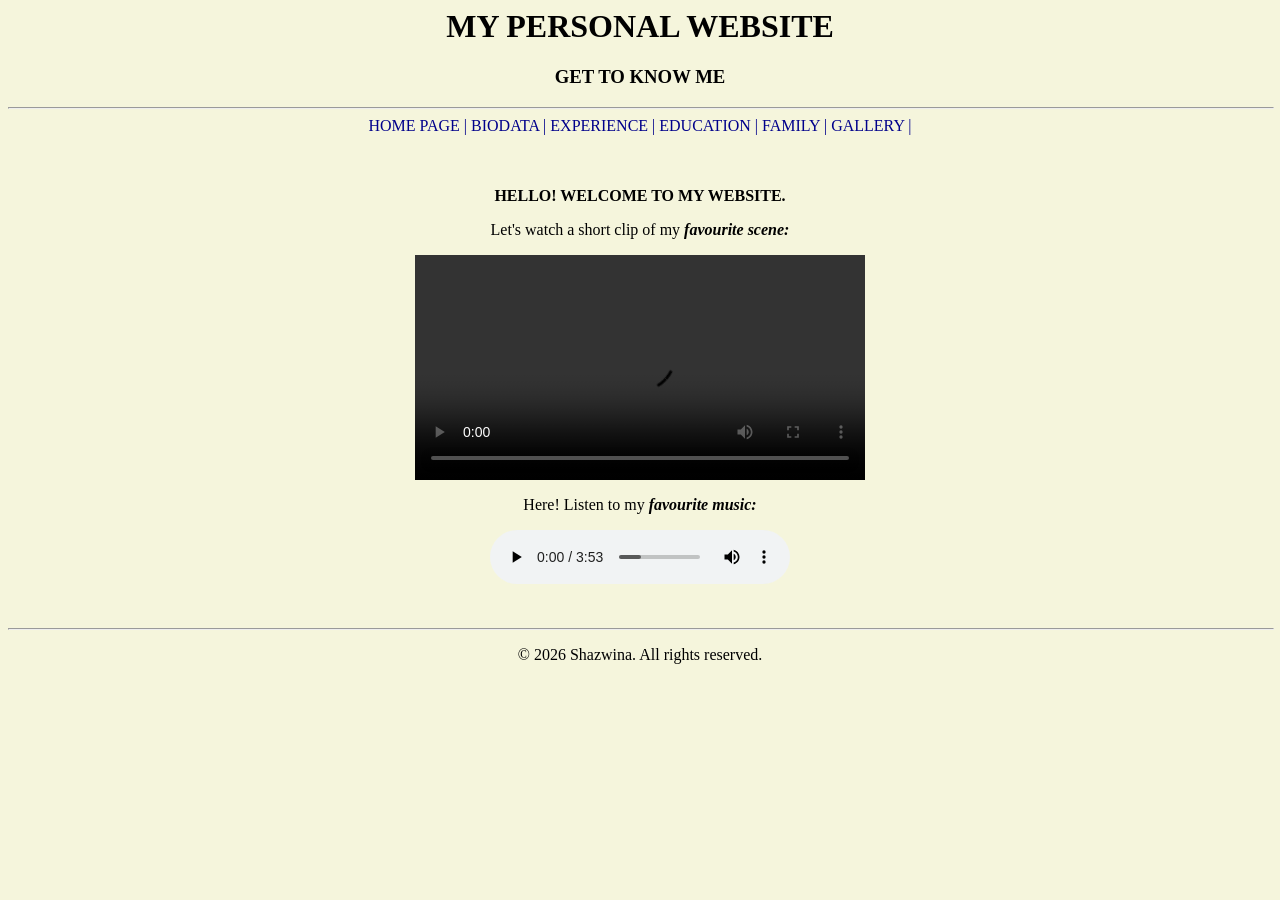
<file: index.html>
<html>
<head>
<title>Home page</title>
<link rel="stylesheet" href="style.css">
</head>
<body bgcolor="beige">
<center>
<h1>MY PERSONAL WEBSITE</h1>
<h3>GET TO KNOW ME</h3>
<hr width="100%">
<a href="index.html">HOME PAGE |</a>
<a href="biodata.html">BIODATA |</a>
<a href="experience.html">EXPERIENCE |</a>
<a href="education.html">EDUCATION |</a>
<a href="family.html">FAMILY |</a>
<a href="gallery.html">GALLERY |</a>
</center>
<br><br>

<center>
<p><b>HELLO! WELCOME TO MY WEBSITE. </b></p>
<p>Let's watch a short clip of my <b><i>favourite scene:</i></b></p>
<video width="450" controls>
<source src="video.mp4" type="video/mp4">
</video>
<br>

<p>Here! Listen to my <b><i>favourite music:</i></b></p>
<audio controls>
<source src="study_music.mp3" type="audio/mp3">
</audio>
</center>
</body>

<br><br>
<footer>
<center>
<hr width="100%">
<p>&copy; 2026 Shazwina. All rights reserved.</p>
</center>
</footer>
</html>
</file>
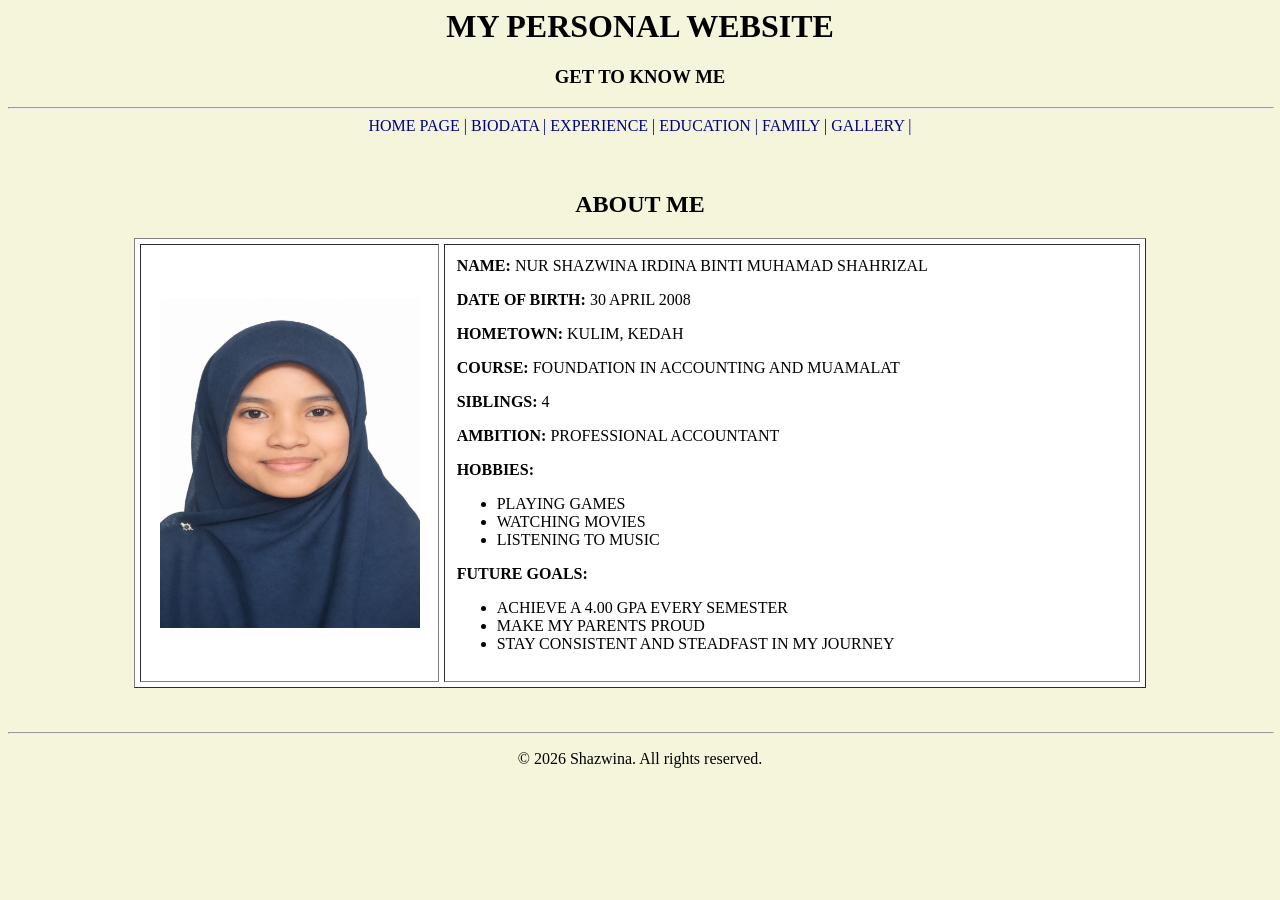
<file: biodata.html>
<html>
<head>
<title>Biodata</title>
<link rel="stylesheet" href="style.css">
</head>
<body bgcolor="beige">
<center>
<h1>MY PERSONAL WEBSITE</h1>
<h3>GET TO KNOW ME</h3>
<hr width="100%">
<a href="index.html">HOME PAGE |</a>
<a href="biodata.html">BIODATA |</a>
<a href="experience.html">EXPERIENCE |</a>
<a href="education.html">EDUCATION |</a>
<a href="family.html">FAMILY |</a>
<a href="gallery.html">GALLERY |</a>
</center>
<br><br>

<center>
<h2>ABOUT ME</h2>
<table border="1" cellpadding="12" cellspacing="5" width="80%">
<tr>
<td width="30%" align="center">
<img src="student_profile.jpg" width="260" height="330">
</td>

<td>
<p><b>NAME:</b> NUR SHAZWINA IRDINA BINTI MUHAMAD SHAHRIZAL</p>
<p><b>DATE OF BIRTH:</b> 30 APRIL 2008</p>
<p><b>HOMETOWN:</b> KULIM, KEDAH</p>
<p><b>COURSE:</b> FOUNDATION IN ACCOUNTING AND MUAMALAT
<p><b>SIBLINGS:</b> 4</p>
<p><b>AMBITION:</b> PROFESSIONAL ACCOUNTANT</p>
<p><b>HOBBIES:</b></p>
<ul>
<li>PLAYING GAMES</li>
<li>WATCHING MOVIES</li>
<li>LISTENING TO MUSIC</li>
</ul>
<p><b>FUTURE GOALS:</b></p>
<ul>
<li>ACHIEVE A 4.00 GPA EVERY SEMESTER 
<li>MAKE MY PARENTS PROUD 
<li>STAY CONSISTENT AND STEADFAST IN MY JOURNEY
</ul>
</td>

</tr>
</table>
</center>
</body>

<br><br>
<footer>
<center>
<hr width="100%">
<p>&copy; 2026 Shazwina. All rights reserved.</p>
</center>
</footer>
</html>
</file>
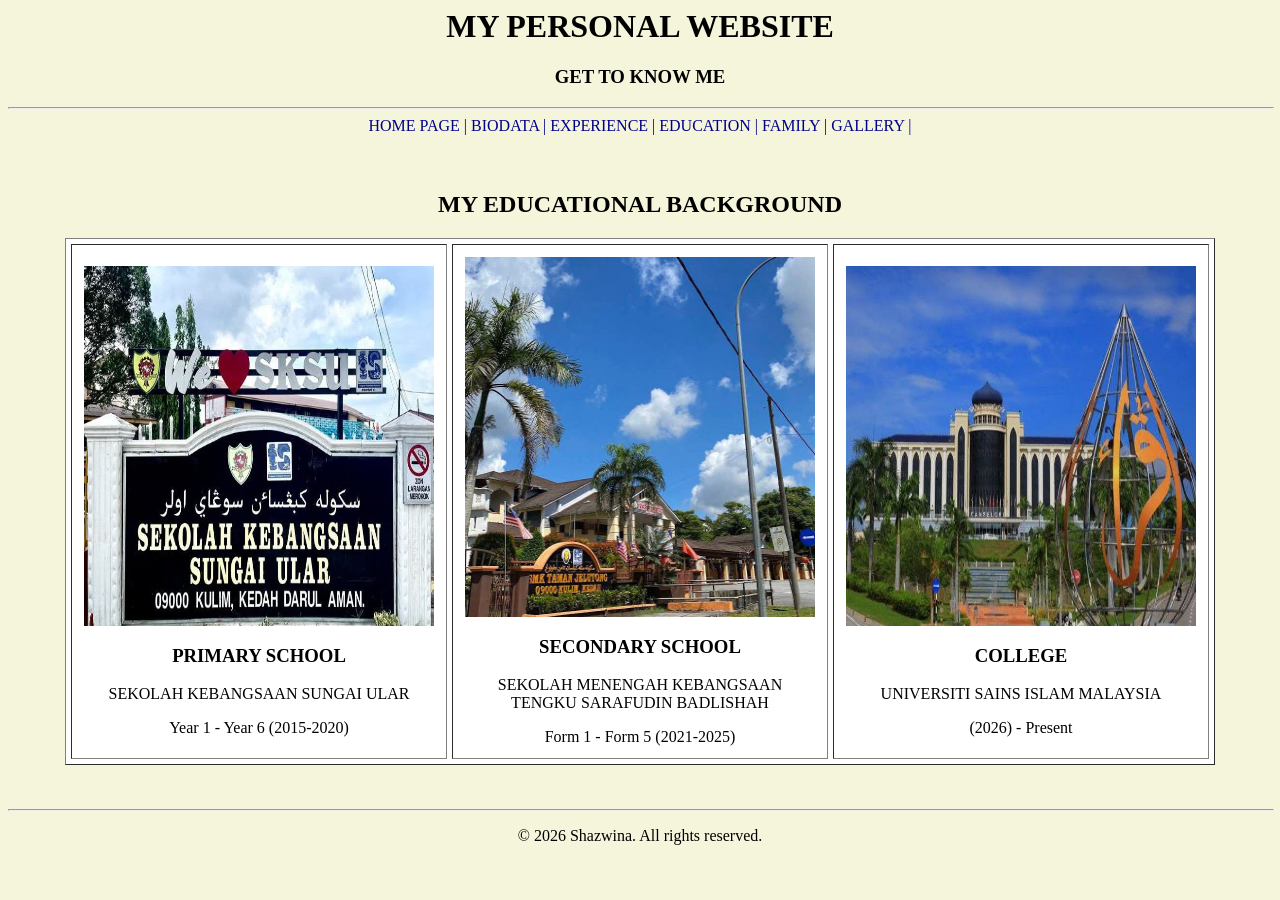
<file: education.html>
<html>
<head>
<title>Education</title>
<link rel="stylesheet" href="style.css">
</head>
<body bgcolor="beige">
<center>
<h1>MY PERSONAL WEBSITE</h1>
<h3>GET TO KNOW ME</h3>
<hr width="100%">
<a href="index.html">HOME PAGE |</a>
<a href="biodata.html">BIODATA |</a>
<a href="experience.html">EXPERIENCE |</a>
<a href="education.html">EDUCATION |</a>
<a href="family.html">FAMILY |</a>
<a href="gallery.html">GALLERY |</a>
</center>
<br><br>

<center>
<h2>MY EDUCATIONAL BACKGROUND</h2>
<table border="1" cellpadding="12" cellspacing="5" width="80%">
<tr>
<td align="center" width="30%">
<img src="image27.jpg" width="350" height="360">
<h3>PRIMARY SCHOOL</h3>
<p>SEKOLAH KEBANGSAAN SUNGAI ULAR</p>
<p>Year 1 - Year 6 (2015-2020)</p>
</td>

<td align="center" width="30%">
<img src="image28.jpg" width="350" height="360">
<h3>SECONDARY SCHOOL</h3>
<p>SEKOLAH MENENGAH KEBANGSAAN TENGKU SARAFUDIN BADLISHAH</p>
<p>Form 1 - Form 5 (2021-2025)</p>
</td>

<td align="center" width="30%">
<img src="image29.jpg" width="350" height="360">
<h3>COLLEGE</h3>
<p>UNIVERSITI SAINS ISLAM MALAYSIA</p>
<p>(2026) - Present</p>
</td>

</tr>
</table>
</center>
</body>

<br><br>
<footer>
<center>
<hr width="100%">
<p>&copy; 2026 Shazwina. All rights reserved.</p>
</center>
</footer>
</html>
</file>
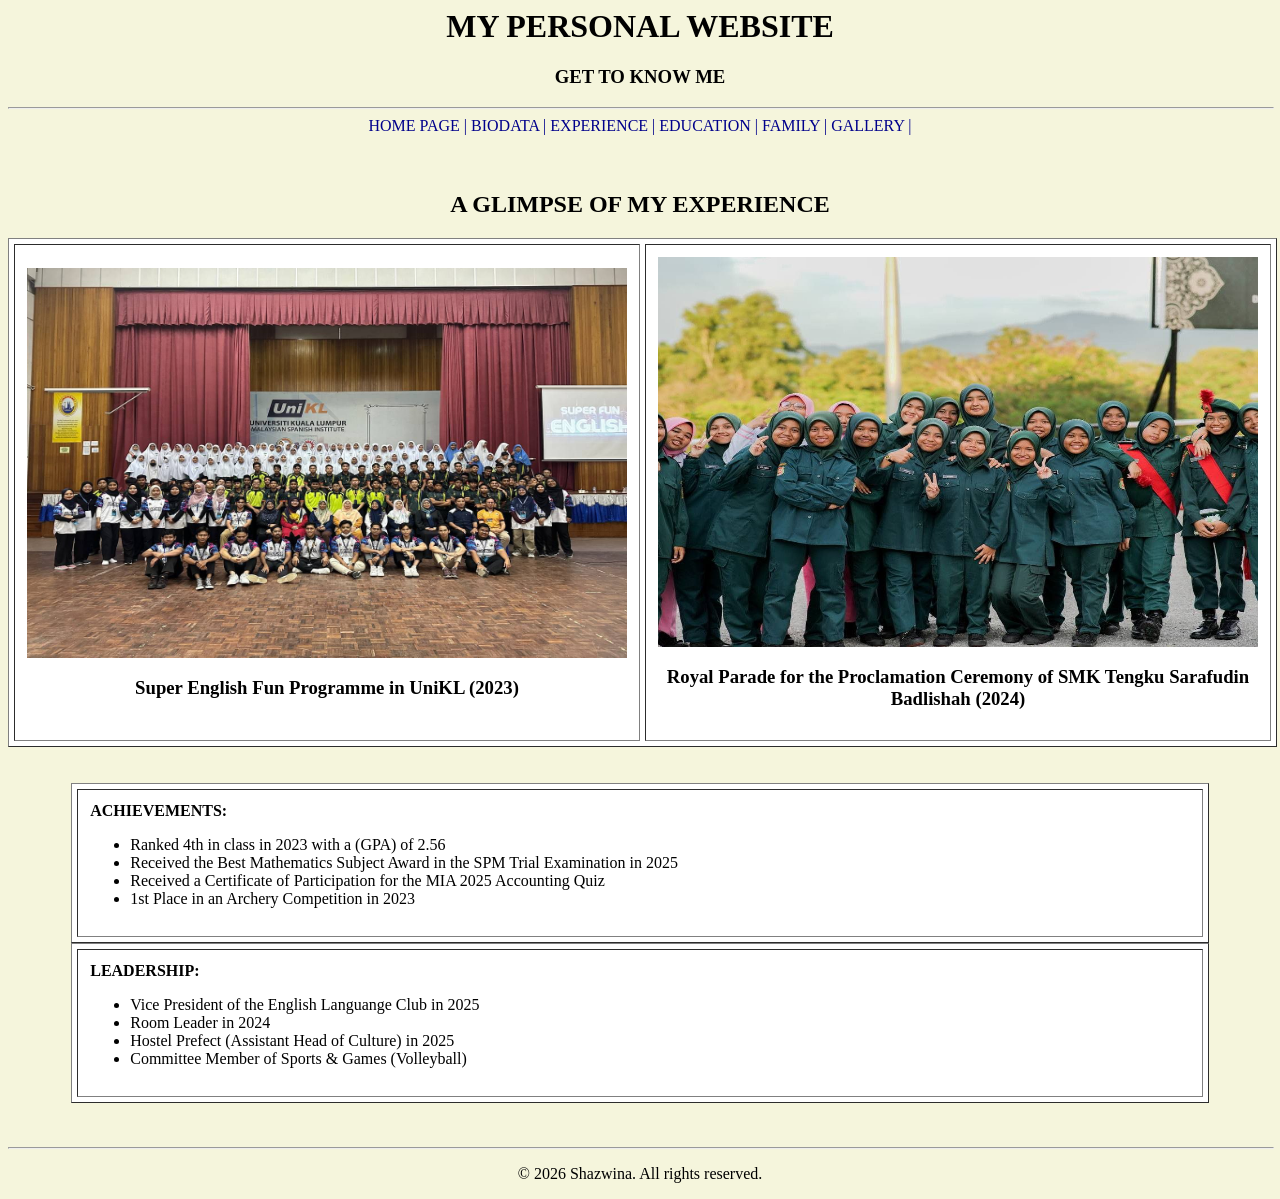
<file: experience.html>
<html>
<head>
<title>Experience</title>
<link rel="stylesheet" href="style.css">
</head>
<body bgcolor="beige">
<center>
<h1>MY PERSONAL WEBSITE</h1>
<h3>GET TO KNOW ME</h3>
<hr width="100%">
<a href="index.html">HOME PAGE |</a>
<a href="biodata.html">BIODATA |</a>
<a href="experience.html">EXPERIENCE |</a>
<a href="education.html">EDUCATION |</a>
<a href="family.html">FAMILY |</a>
<a href="gallery.html">GALLERY |</a>
</center>
<br><br>

<center>
<h2>A GLIMPSE OF MY EXPERIENCE</h2>
<table border="1" cellpadding="12" cellspacing="5" width="90%">
<tr>
<td align="center" width="30%">
<img src="image30.jpg" width="600" height="390">
<h3>Super English Fun Programme in UniKL (2023)</h3>
</td>

<td align="center" width="30%">
<img src="image31.jpg" width="600" height="390">
<h3>Royal Parade for the Proclamation Ceremony of SMK Tengku Sarafudin Badlishah (2024)</h3>
</td>
</tr>
</table>
<br><br>

<table border="1" cellpadding="12" cellspacing="5" width="90%">
<tr>
<td width="30%" align="left">
<p><b>ACHIEVEMENTS:</b></p>
<ul>
<li>Ranked 4th in class in 2023 with a (GPA) of 2.56</li>
<li>Received the Best Mathematics Subject Award in the SPM Trial Examination in 2025</li>
<li>Received a Certificate of Participation for the MIA 2025 Accounting Quiz</li>
<li>1st Place in an Archery Competition in 2023</li>
</ul>
</td>
</tr>
</table>

<table border="1" cellpadding="12" cellspacing="5" width="90%">
<tr>
<td width="30%" align="left">
<p><b>LEADERSHIP:</b></p>
<ul>
<li>Vice President of the English Languange Club in 2025</li>
<li>Room Leader in 2024</li>
<li>Hostel Prefect (Assistant Head of Culture) in 2025</li>
<li>Committee Member of Sports & Games (Volleyball)</li>
</ul>
</td>

</tr>
</table>
</center>
</body>

<br><br>
<footer>
<center>
<hr width="100%">
<p>&copy; 2026 Shazwina. All rights reserved.</p>
</center>
</footer>
</html>
</file>
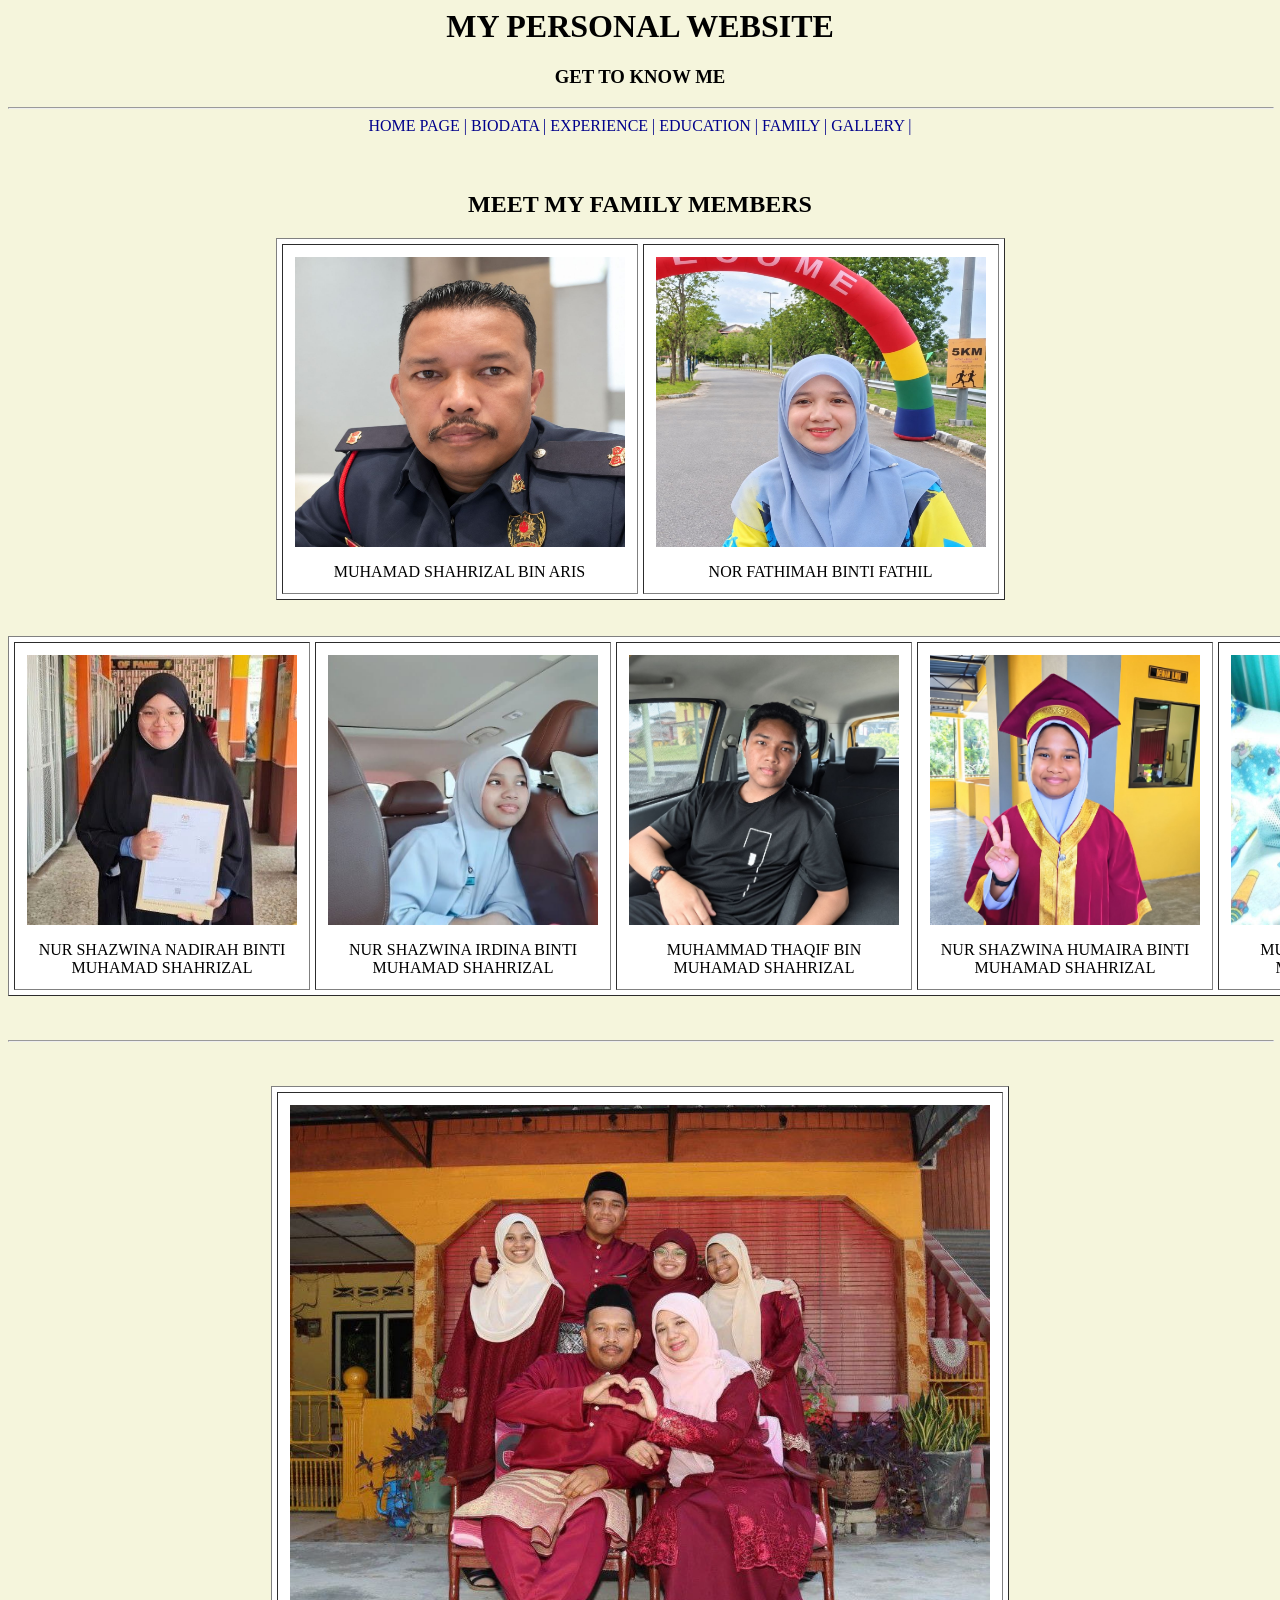
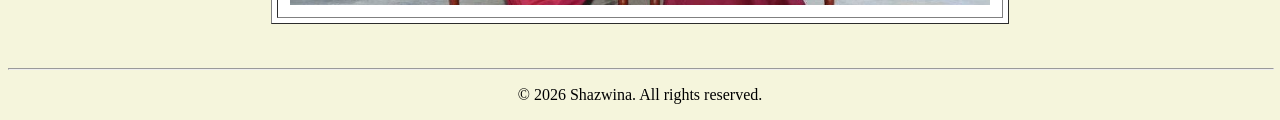
<file: family.html>
<html>
<head>
<title>Family</title>
<link rel="stylesheet" href="style.css">
</head>
<body bgcolor="beige">
<center>
<h1>MY PERSONAL WEBSITE</h1>
<h3>GET TO KNOW ME</h3>
<hr width="100%">
<a href="index.html">HOME PAGE |</a>
<a href="biodata.html">BIODATA |</a>
<a href="experience.html">EXPERIENCE |</a>
<a href="education.html">EDUCATION |</a>
<a href="family.html">FAMILY |</a>
<a href="gallery.html">GALLERY |</a>
</center>
<br><br>

<center>
<h2>MEET MY FAMILY MEMBERS</h2>
<table border="1" cellpadding="12" cellspacing="5" width="50%">
<tr>
<td align="center" width="50%">
<img src="image19.jpg" width="330" height="290">
<p>MUHAMAD SHAHRIZAL BIN ARIS</p>
</td>
<td align="center" width="50%">
<img src="image20.jpg" width="330" height="290">
<p>NOR FATHIMAH BINTI FATHIL</p>
</td>
</tr>
</table>
<br><br>

<table border="1" cellpadding="12" cellspacing="5" width="50%">
<tr>
<td align="center" width="50%">
<img src="image21.jpg" width="270" height="270">
<p>NUR SHAZWINA NADIRAH BINTI MUHAMAD SHAHRIZAL</p>
</td>
<td align="center" width="50%">
<img src="image22.jpg" width="270" height="270">
<p>NUR SHAZWINA IRDINA BINTI MUHAMAD SHAHRIZAL</p>
</td>
<td align="center" width="50%">
<img src="image23.jpg" width="270" height="270">
<p>MUHAMMAD THAQIF BIN MUHAMAD SHAHRIZAL</p>
</td>
<td align="center" width="50%">
<img src="image24.jpg" width="270" height="270">
<p>NUR SHAZWINA HUMAIRA BINTI MUHAMAD SHAHRIZAL</p>
</td>
<td align="center" width="50%">
<img src="image25.jpg" width="270" height="270">
<p>MUHAMMAD HAMIZAN BIN MUHAMAD SHAHRIZAL</p>
</td>
</tr>
</table>
<br><br>

<center>
<hr width="100%">
<br><br>
<table border="1" cellpadding="12" cellspacing="5" width="50%">
<tr>
<td align="center" width="50%">
<img src="image26.jpg" width="700" height="500">
</td>
</tr>
</table>
</center>
</body>

<br><br>
<footer>
<center>
<hr width="100%">
<p>&copy; 2026 Shazwina. All rights reserved.</p>
</center>
</footer>
</html>
</file>
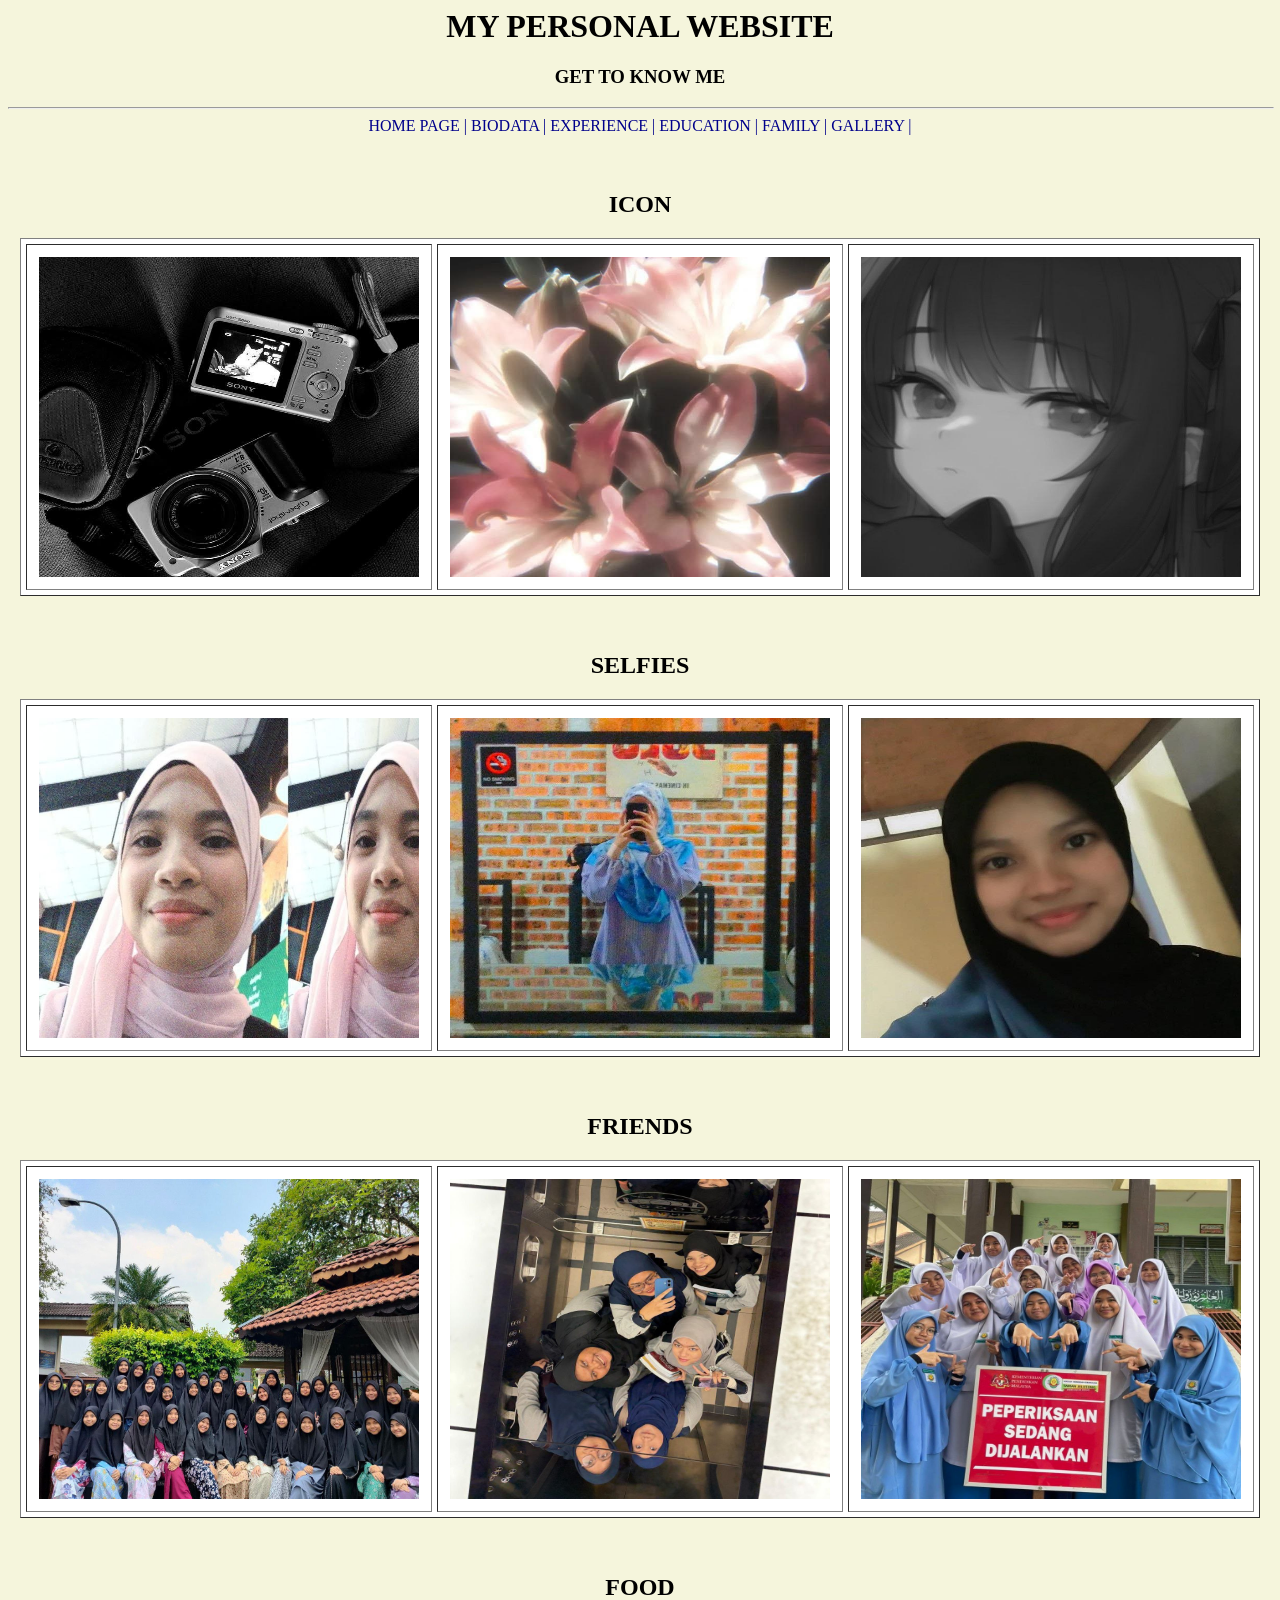
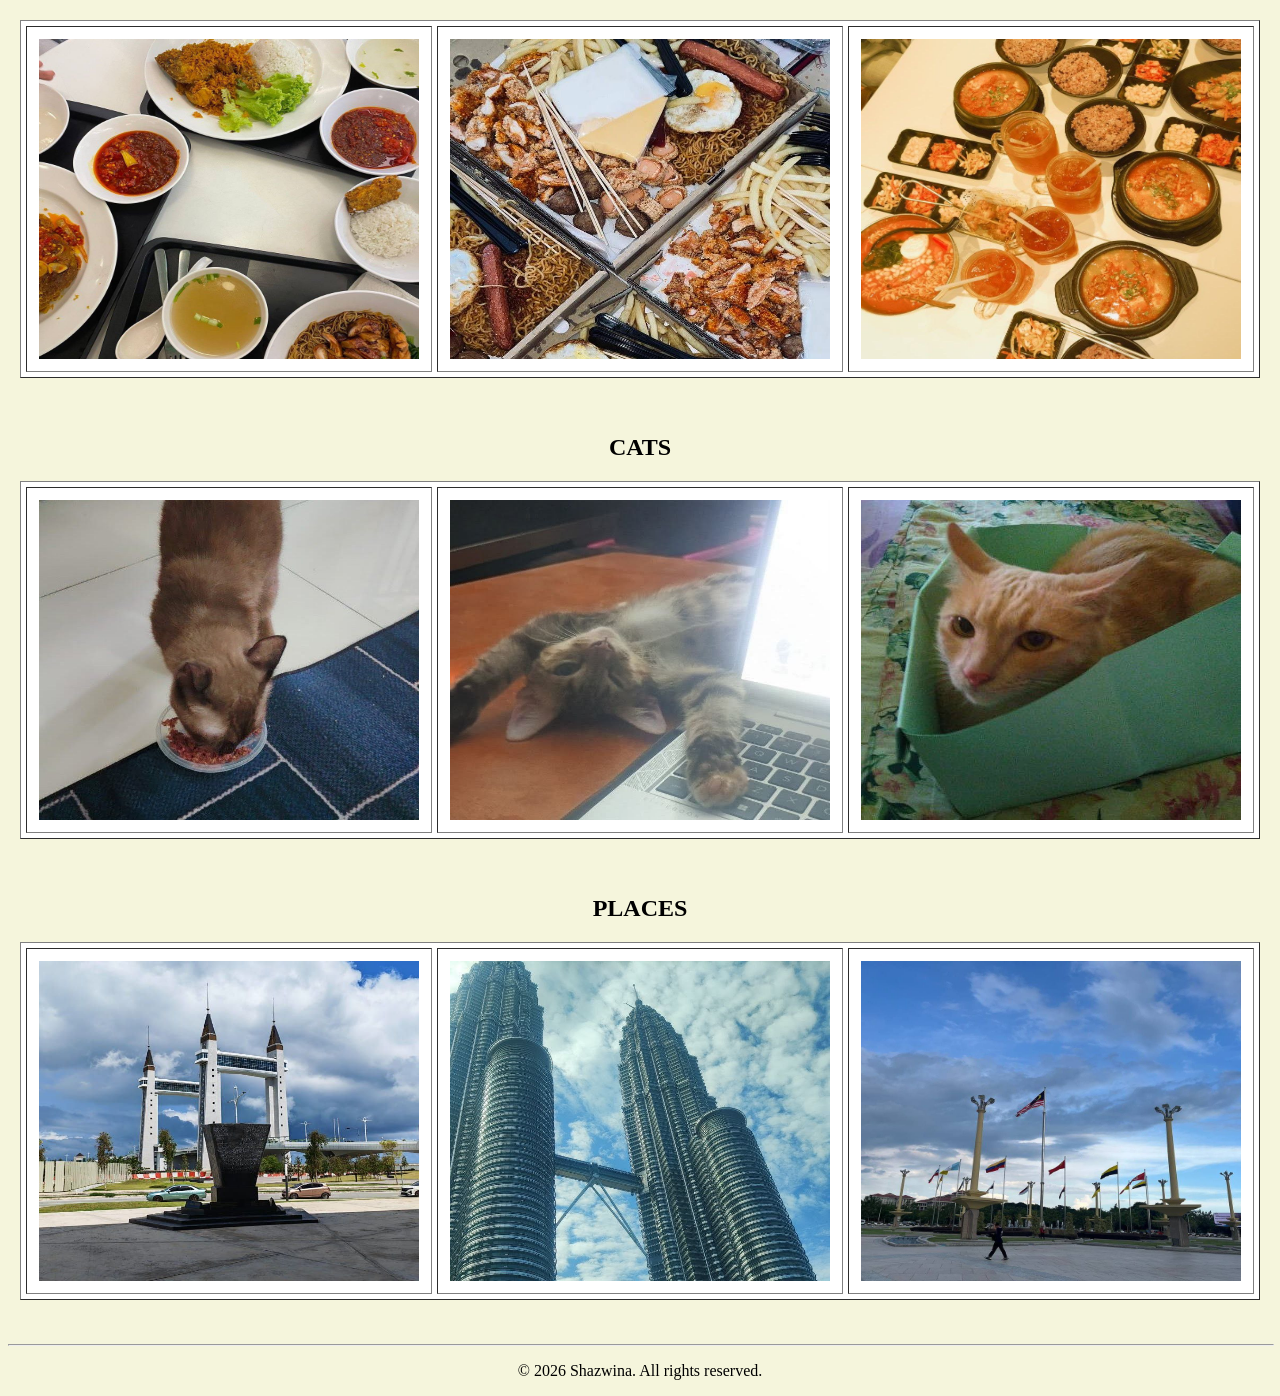
<file: gallery.html>
<html>
<head>
<title>Gallery</title>
<link rel="stylesheet" href="style.css">
</head>
<body bgcolor="beige">
<center>
<h1>MY PERSONAL WEBSITE</h1>
<h3>GET TO KNOW ME</h3>
<hr width="100%">
<a href="index.html">HOME PAGE |</a>
<a href="biodata.html">BIODATA |</a>
<a href="experience.html">EXPERIENCE |</a>
<a href="education.html">EDUCATION |</a>
<a href="family.html">FAMILY |</a>
<a href="gallery.html">GALLERY |</a>
</center>
<br><br>

<center>
<h2>ICON</h2>
<table border="1" cellpadding="12" cellspacing="5" width="80%">
<tr>
<td align="center" width="50%">
<img src="image1.jpg" width="380" height="320">
</td>
<td align="center" width="50%">
<img src="image2.jpg" width="380" height="320">
</td>
<td align="center" width="50%">
<img src="image3.jpg" width="380" height="320">
</td>
</tr>
</table>
<br><br>

<h2>SELFIES</h2>
<table border="1" cellpadding="12" cellspacing="5" width="80%">
<tr>
<td align="center" width="50%">
<img src="image4.jpg" width="380" height="320">
</td>
<td align="center" width="50%">
<img src="image5.jpg" width="380" height="320">
</td>
<td align="center" width="50%">
<img src="image6.jpg" width="380" height="320">
</td>
</tr>
</table>
<br><br>

<h2>FRIENDS</h2>
<table border="1" cellpadding="12" cellspacing="5" width="80%">
<tr>
<td align="center" width="50%">
<img src="image7.jpg" width="380" height="320">
</td>
<td align="center" width="50%">
<img src="image8.jpg" width="380" height="320">
</td>
<td align="center" width="50%">
<img src="image9.jpg" width="380" height="320">
</td>
</tr>
</table>
<br><br>

<h2>FOOD</h2>
<table border="1" cellpadding="12" cellspacing="5" width="80%">
<tr>
<td align="center" width="50%">
<img src="image10.jpg" width="380" height="320">
</td>
<td align="center" width="50%">
<img src="image11.jpg" width="380" height="320">
</td>
<td align="center" width="50%">
<img src="image12.jpg" width="380" height="320">
</td>
</tr>
</table>
<br><br>

<h2>CATS</h2>
<table border="1" cellpadding="12" cellspacing="5" width="80%">
<tr>
<td align="center" width="50%">
<img src="image13.jpg" width="380" height="320">
</td>
<td align="center" width="50%">
<img src="image14.jpg" width="380" height="320">
</td>
<td align="center" width="50%">
<img src="image15.jpg" width="380" height="320">
</td>
</tr>
</table>
<br><br>

<h2>PLACES</h2>
<table border="1" cellpadding="12" cellspacing="5" width="80%">
<tr>
<td align="center" width="50%">
<img src="image16.jpg" width="380" height="320">
</td>
<td align="center" width="50%">
<img src="image17.jpg" width="380" height="320">
</td>
<td align="center" width="50%">
<img src="image18.jpg" width="380" height="320">
</td>
</tr>
</table>
</center>
</body>

<br><br>
<footer>
<center>
<hr width="100%">
<p>&copy; 2026 Shazwina. All rights reserved.</p>
</center>
</footer>
</html>
</file>
<file: style.css>
body{
font-family: Arial 
margin: 20px;
}

h1, h2{
color:black;
}

a{
color:darkblue;
text-decoration: none;
fontweight; bold;
}

a:hover{
color:lightblue;
text-decoration:underline;
}

table{
background-color: white;
}

table td{
background-color: white;
}

photo{
text-align: center;
}

photo p{
margin-top: 5px;
font-weight: bold;
}
</file>
